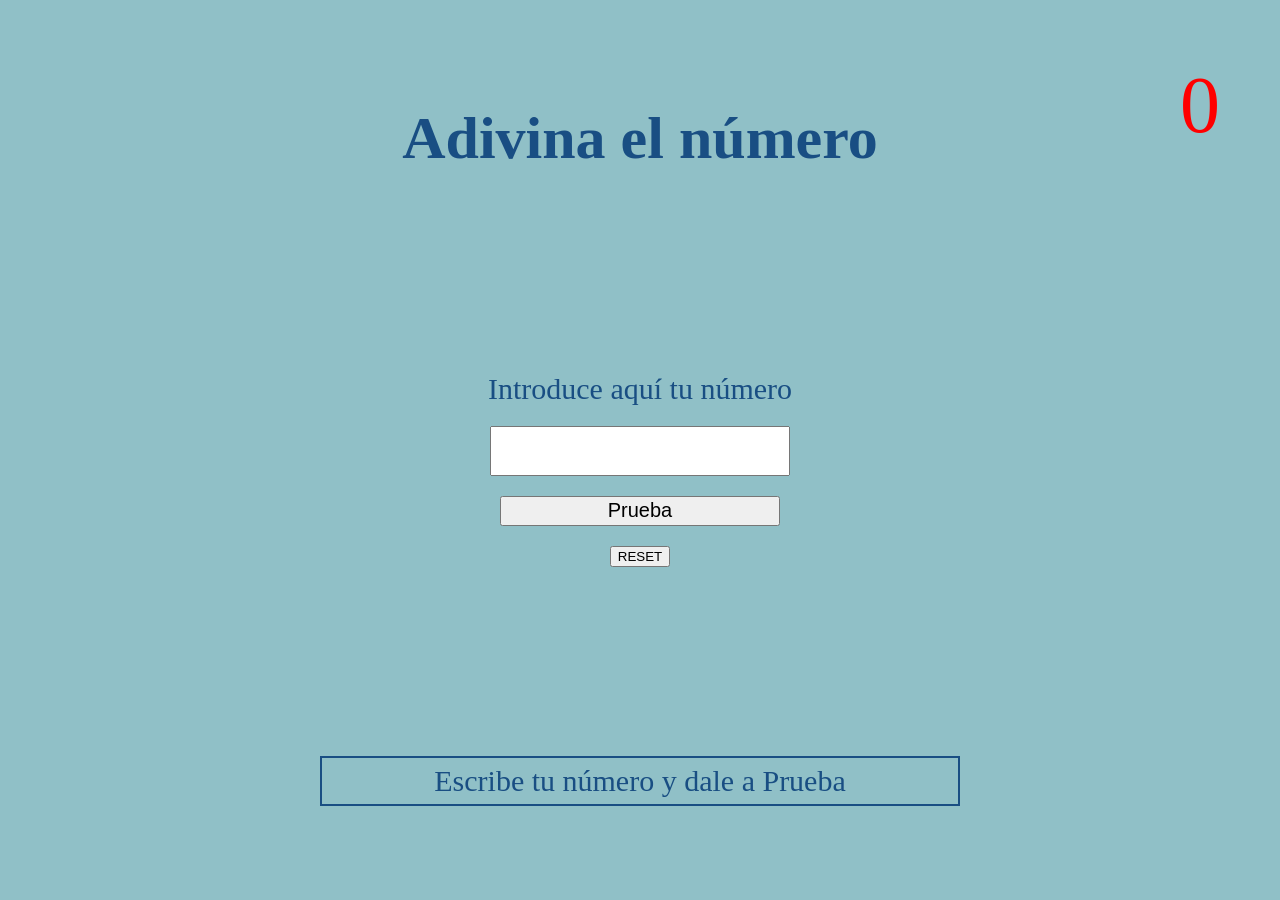
<file: index.html>
<!DOCTYPE html>
<html lang="en">

<head>
    <meta charset="UTF-8">
    <meta name="viewport" content="width=device-width, initial-scale=1.0">
    <meta http-equiv="X-UA-Compatible" content="ie=edge">
    <link rel="stylesheet" href="main.css">
    <title>Adivina el número</title>
</head>

<body>
    <section class="container">

        <h1 class="guess">Adivina el número</h1>
        <p class="zero"></p>
        <div class="try__container">
            <label class="title">Introduce aquí tu número</label>
            <input class="input" type="number">
            <button class="btn">Prueba</button>
            <button class="js__button">RESET</button>
        </div>
        <div class="app__counter">Escribe tu número y dale a Prueba</div>

    </section>

    <script src="js/main.js"></script>

</body>

</html>
</file>
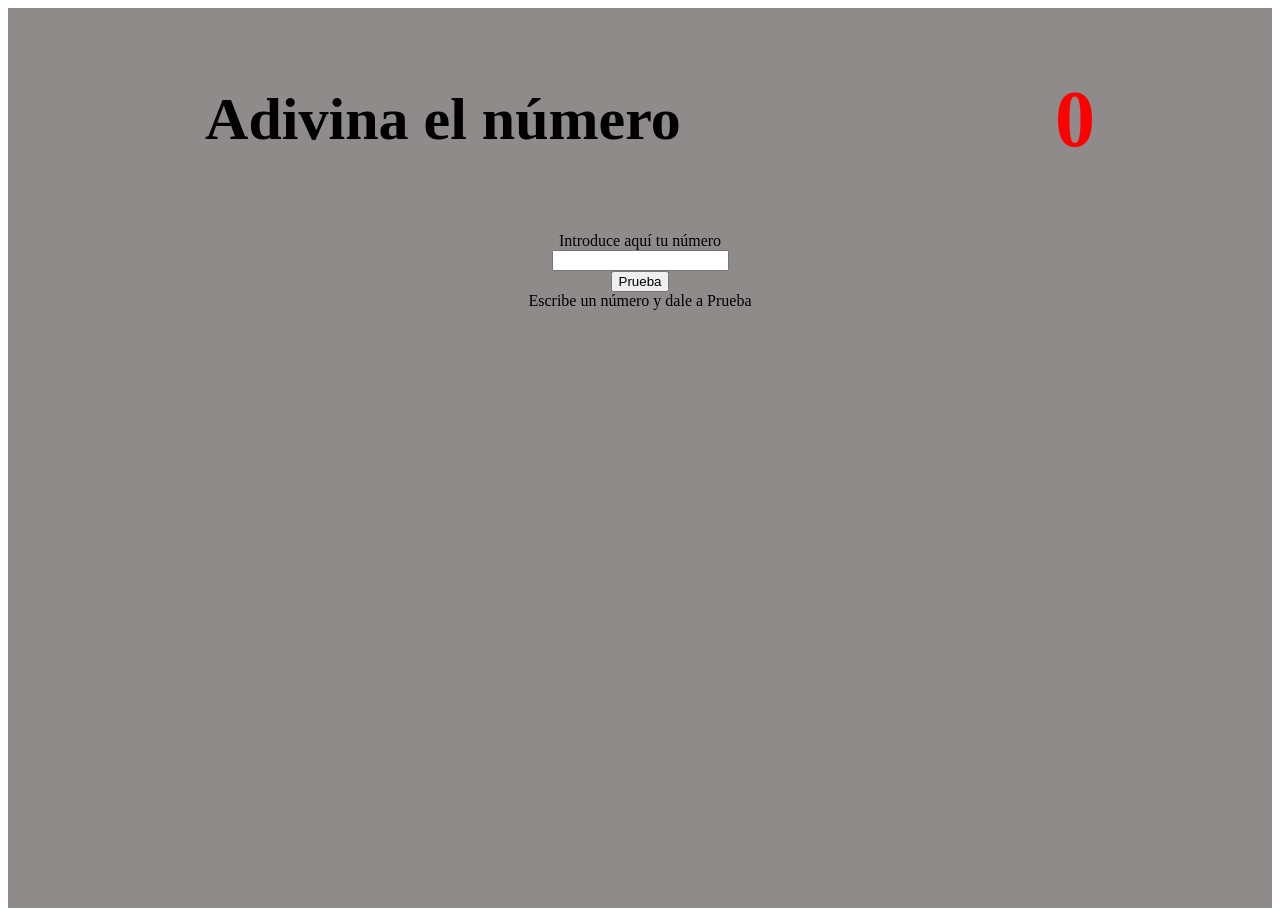
<file: .vscode/index.html>
<!DOCTYPE html>
<html lang="en">

<head>
    <meta charset="UTF-8">
    <meta name="viewport" content="width=device-width, initial-scale=1.0">
    <meta http-equiv="X-UA-Compatible" content="ie=edge">
    <link rel="stylesheet" href="main.css">
    <title>Adivina el número</title>
</head>

<body>
    <section class="container">
        <div class="head__container">
            <h1 class="guess">Adivina el número</h1>
            <h2 class="number">0</h2>
        </div>
        <div class="page__box">
            <label class="title">Introduce aquí tu número</label>
            <input id="input" class="input" type="text">
            <button class="btn" type="button">Prueba</button>
            <div class="text">Escribe un número y dale a
                Prueba</div>
        </div>
    </section>
    <script src="js/main.js"></script>
</body>

</html>
</file>
<file: main.css>
*{ 
    box-sizing:border-box;
    margin: 0;
}

.container {
    background-color: rgb(144, 192, 199);
    height: 100vh;
    display: flex;
    flex-direction: column;
    justify-content: space-around;
    align-items: center;
    
}



.zero {
    position: absolute;
    top: 60px;
    right: 60px;
    color: red;
    font-size: 80px;
}

.guess {
    display: flex;
    flex-direction: row;
    align-items: center;
    justify-content: space-around;
    padding: 10px;
    font-size: 60px;
    color: rgb(25, 78, 131)
}

.title {
    font-size: 30px;
    margin-bottom: 20px;
    color: rgb(25, 78, 131)
}

.try__container {
    display:flex;
    flex-direction: column;
    align-items: center;
}

.input {
    height: 50px;
    width: 300px;
    margin-bottom: 20px;
    font-size: 20px;
}

.btn {
    height: 30px;
    width: 280px;
    font-size: 20px;
    margin-bottom: 20px;
}

.app__counter {
    font-size: 30px;
    width: 50%;
    height: 50px;
    border:solid 2px rgb(25, 78, 131);
    color: rgb(25, 78, 131);
    display: flex;
    justify-content: center;
    align-items: center;
}
</file>
<file: .vscode/main.css>
.container {
    background-color: rgb(143, 139, 139);
    height: 100vh;
}

.head__container {
    display: flex;
    flex-direction: row;
    justify-content: space-around;
}

.guess {
    display: flex;
    flex-direction: row;
    align-items: center;
    justify-content: space-around;
    padding: 20px;
    font-size: 60px;
}

.number {
    color: red;
    font-size: 80px;
    display: flex;
    flex-direction: row;
    justify-content: right;
}

.page__box {
    display: flex;
    flex-direction: column;
    align-items: center;
}
</file>
